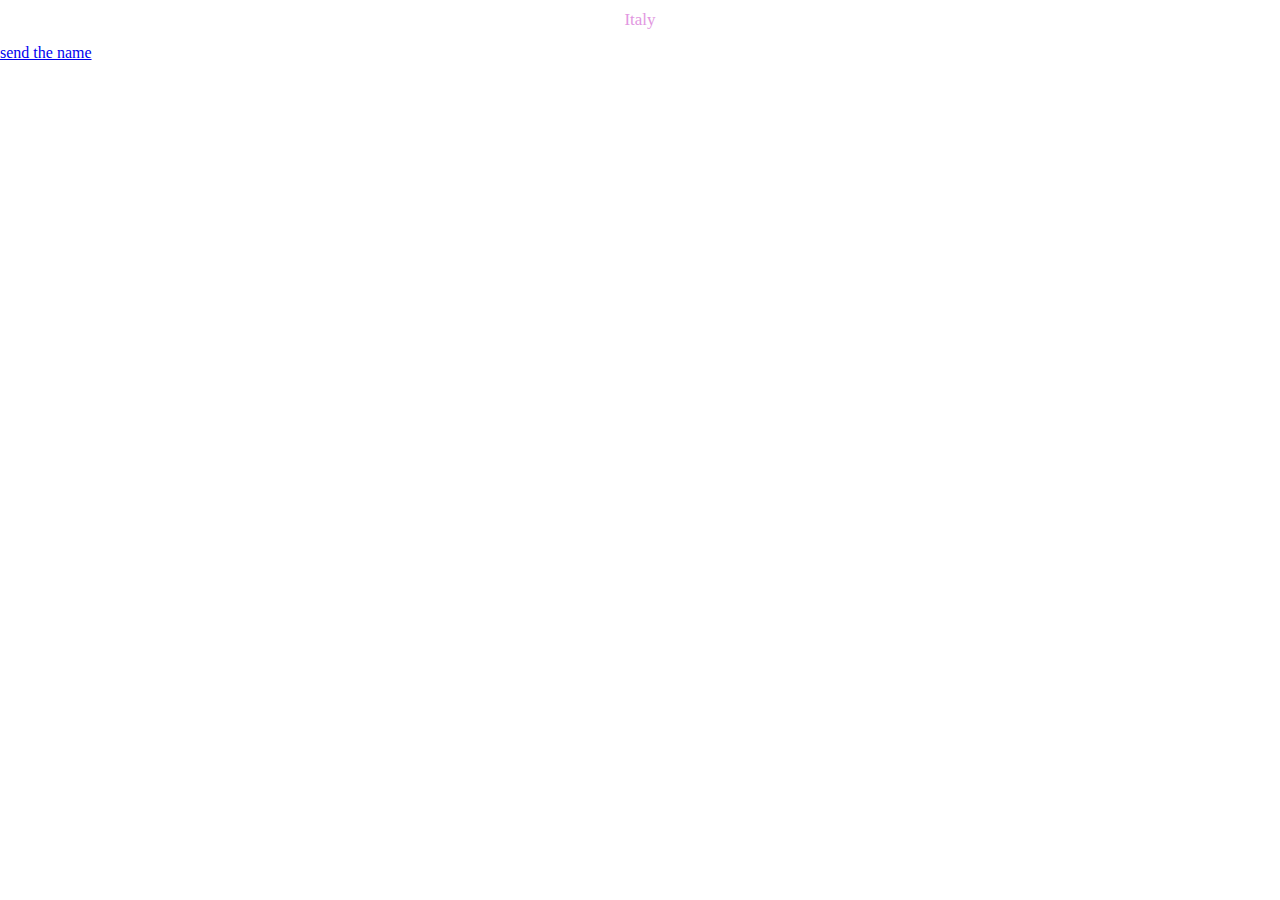
<file: nav.html>
<!DOCTYPE html>
<html>
  <head>
    <title>Title of the document</title>
    <style>
      * {
        margin: 0;
        padding: 0;
        list-style-type: none;
        box-sizing: border-box;
      }
     
      nav {
        text-align: center;
      }
      .menu {
        display: inline-block;
      }
      .menu>li {
        float: left;
        color: #e298e1;
        width: 140px;
        height: 40px;
        line-height: 40px;
       
        cursor: pointer;
        font-size: 17px;
      }
      .sub-menu {
        transform: scale(0);
        transform-origin: top center;
        transition: all 300ms ease-in-out;
      }
      .sub-menu li {
        font-size: 14px;
        background: rgba(0, 0, 0, 0.8);
        padding: 8px 0;
        color: white;
        border-bottom: 1px solid rgba(255, 255, 255, 0.2);
        transform: scale(0);
        transform-origin: top center;
        transition: all 300ms ease-in-out;
      }
      .sub-menu li:last-child {
        border-bottom: 0;
      }
      .sub-menu li:hover {
        background: black;
      }
      .menu>li:hover .sub-menu li {
        transform: scale(1);
      }
      .menu>li:hover .sub-menu {
        transform: scale(1);
      }
    </style>
  </head>
  <body>
    <nav>
      <ul class="menu">
        <li>
          Italy
          <ul class="sub-menu">
            <li>Rome</li>
            <li>Milan</li>
            <li>Venice</li>
            <li>Lacio</li>
            <li>Florence</li>
          </ul>
        </li>
        
      </ul>
    </nav>



    <a href="mailto:hamidkunari94@gmail.com">send the name</a>
  </body>
</html>
</file>
